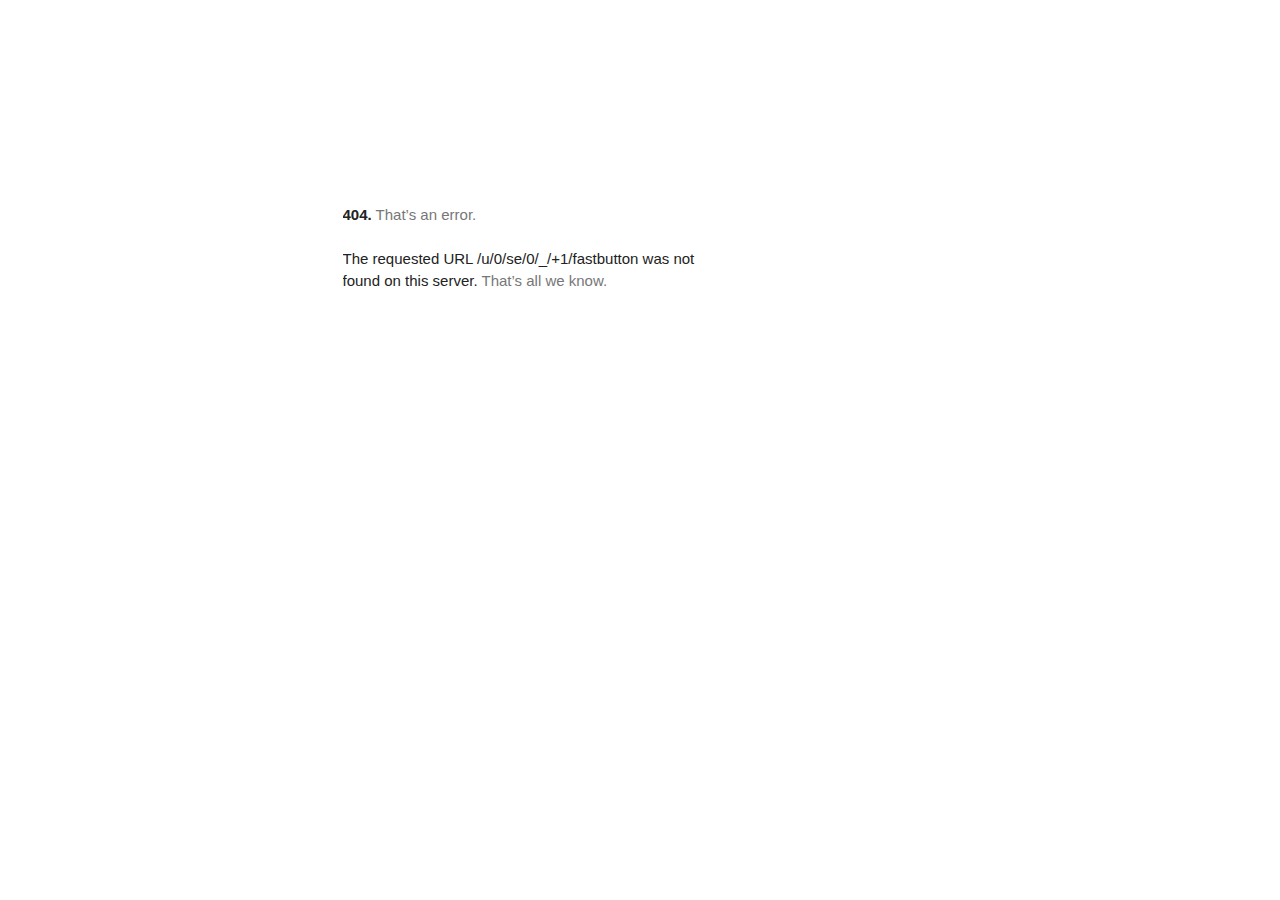
<file: doc/freeing up GPIO9 and GPIO10 smarpl.com_files/fastbutton.html>
<!DOCTYPE html>
<html lang="en"><head>
<meta http-equiv="content-type" content="text/html; charset=UTF-8"><meta charset="utf-8">
  <meta name="viewport" content="initial-scale=1, minimum-scale=1, width=device-width">
  <title>Error 404 (Not Found)!!1</title>
  <style>
    *{margin:0;padding:0}html,code{font:15px/22px arial,sans-serif}html{background:#fff;color:#222;padding:15px}body{margin:7% auto 0;max-width:390px;min-height:180px;padding:30px 0 15px}* > body{background:url(//www.google.com/images/errors/robot.png) 100% 5px no-repeat;padding-right:205px}p{margin:11px 0 22px;overflow:hidden}ins{color:#777;text-decoration:none}a img{border:0}@media screen and (max-width:772px){body{background:none;margin-top:0;max-width:none;padding-right:0}}#logo{background:url(//www.google.com/images/branding/googlelogo/1x/googlelogo_color_150x54dp.png) no-repeat;margin-left:-5px}@media only screen and (min-resolution:192dpi){#logo{background:url(//www.google.com/images/branding/googlelogo/2x/googlelogo_color_150x54dp.png) no-repeat 0% 0%/100% 100%;-moz-border-image:url(//www.google.com/images/branding/googlelogo/2x/googlelogo_color_150x54dp.png) 0}}@media only screen and (-webkit-min-device-pixel-ratio:2){#logo{background:url(//www.google.com/images/branding/googlelogo/2x/googlelogo_color_150x54dp.png) no-repeat;-webkit-background-size:100% 100%}}#logo{display:inline-block;height:54px;width:150px}
  </style>
  </head><body><a href="https://www.google.com/"><span id="logo" aria-label="Google"></span></a>
  <p><b>404.</b> <ins>That’s an error.</ins>
  </p><p>The requested URL <code>/u/0/se/0/_/+1/fastbutton</code> was not found on this server.  <ins>That’s all we know.</ins>
</p></body></html>
</file>
